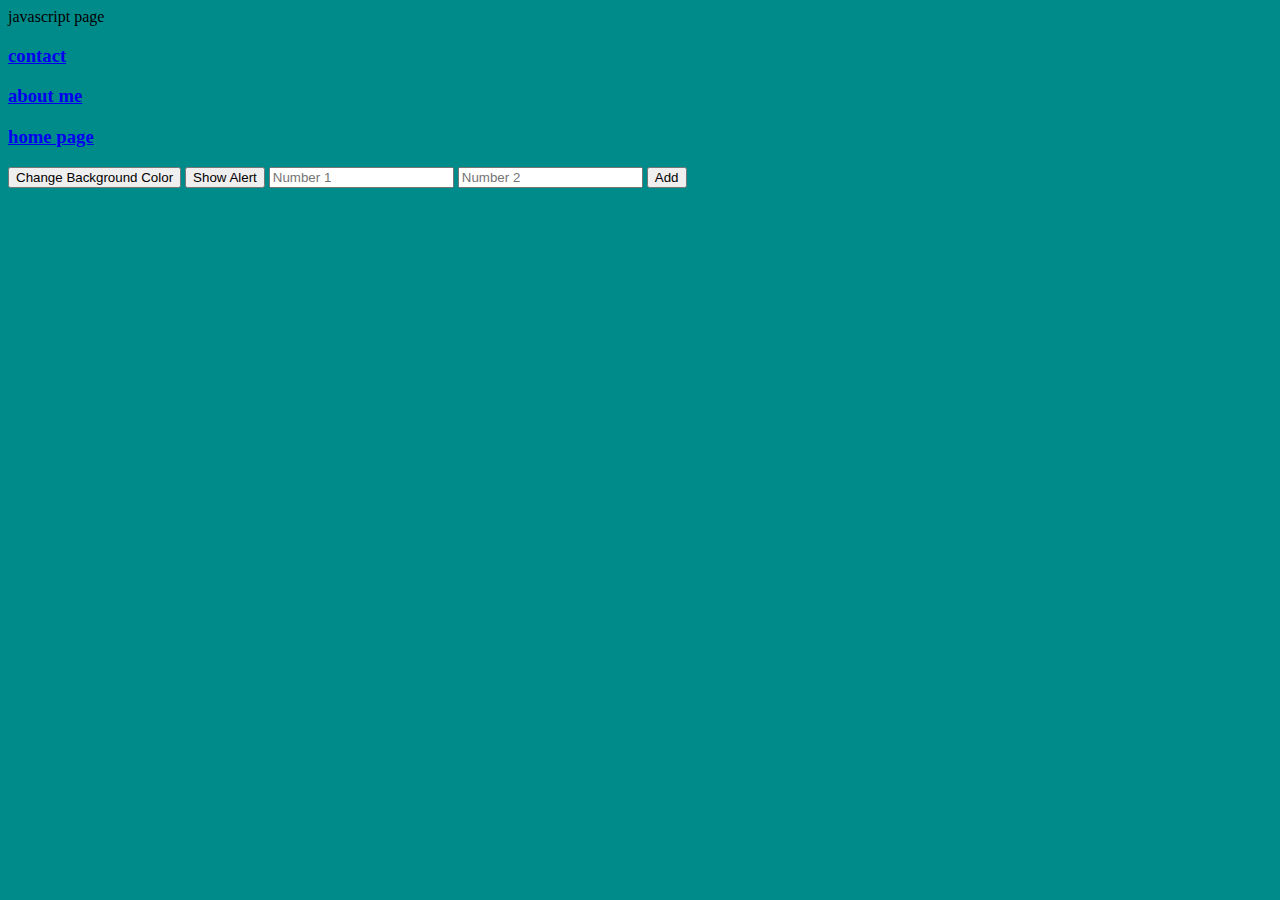
<file: index.html>
<doctype html>
<html>
<head>
<title>ark index</title>javascript page
</head>
<link rel="stylesheet"type="text/css" href="style.CSS">
<a href=contact.html><h3>contact</h3></a>
<a href=About.html><h3>about me</h3></a>
<a href=theweb.HTML><h3>home page</h3></a>
<button onclick="changeBackgroundColor()">Change Background Color</button>
<button onclick="showAlert()">Show Alert</button>
<input id="number1" type="number" placeholder="Number 1">
<input id="number2" type="number" placeholder="Number 2">
<button onclick="addNumbers()">Add</button>
<p id="result"></p>
<!--put all links on this page-->
<body>
<script src="script.js"></script>
</body>
<html>
</file>
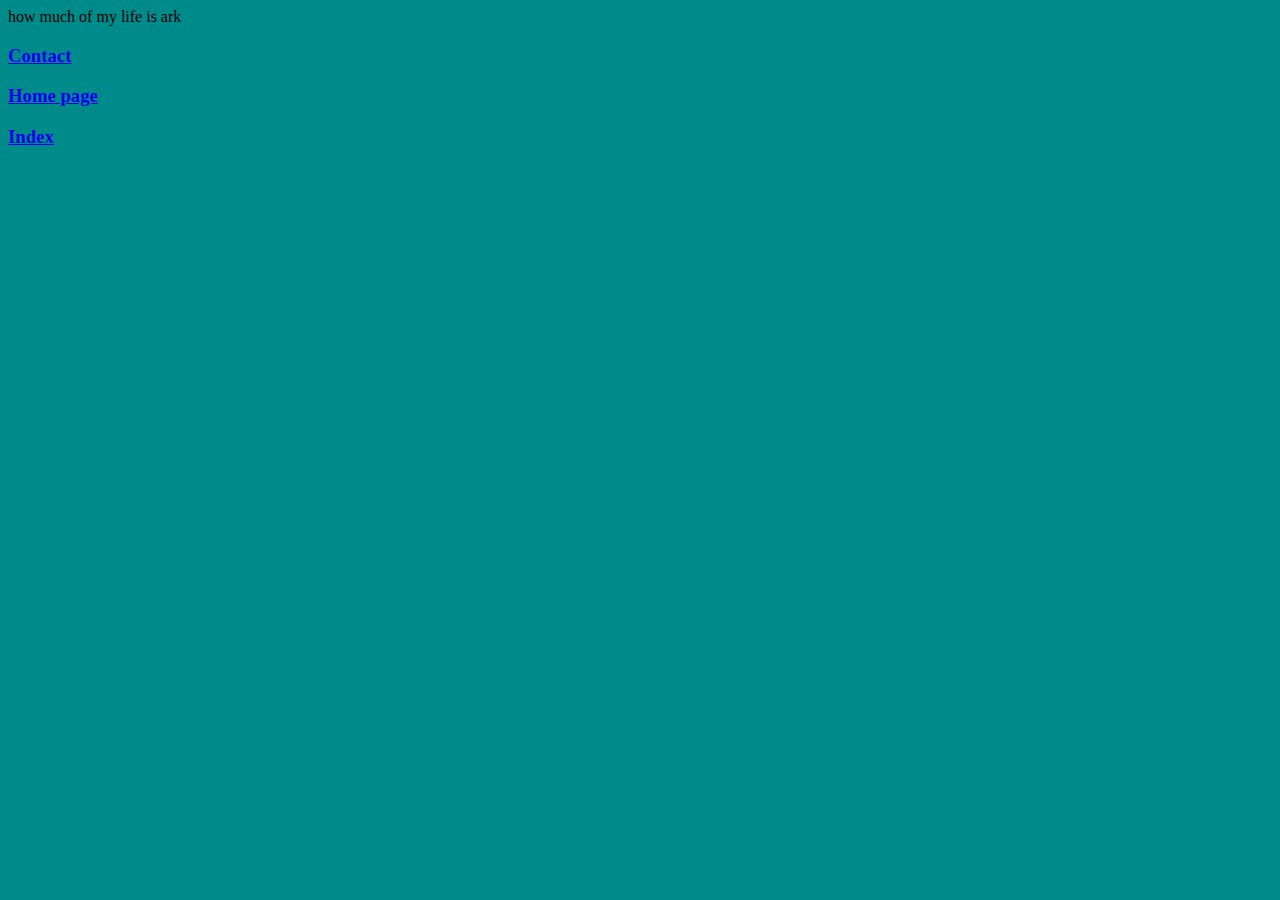
<file: About.html>
<doctype html>
<html>
<head>
<title>My ark expirence</title>how much of my life is ark
</head>
<link rel="stylesheet"type="text/css" href="style.CSS">
<a href=contact.html><h3>Contact</h3></a>
<a href=theweb.HTML><h3>Home page</h3></a>
<a href=index.html><h3>Index</h3></a>
<!--put a personal pearagraph first-->
<body>
<body>
<html>
</file>
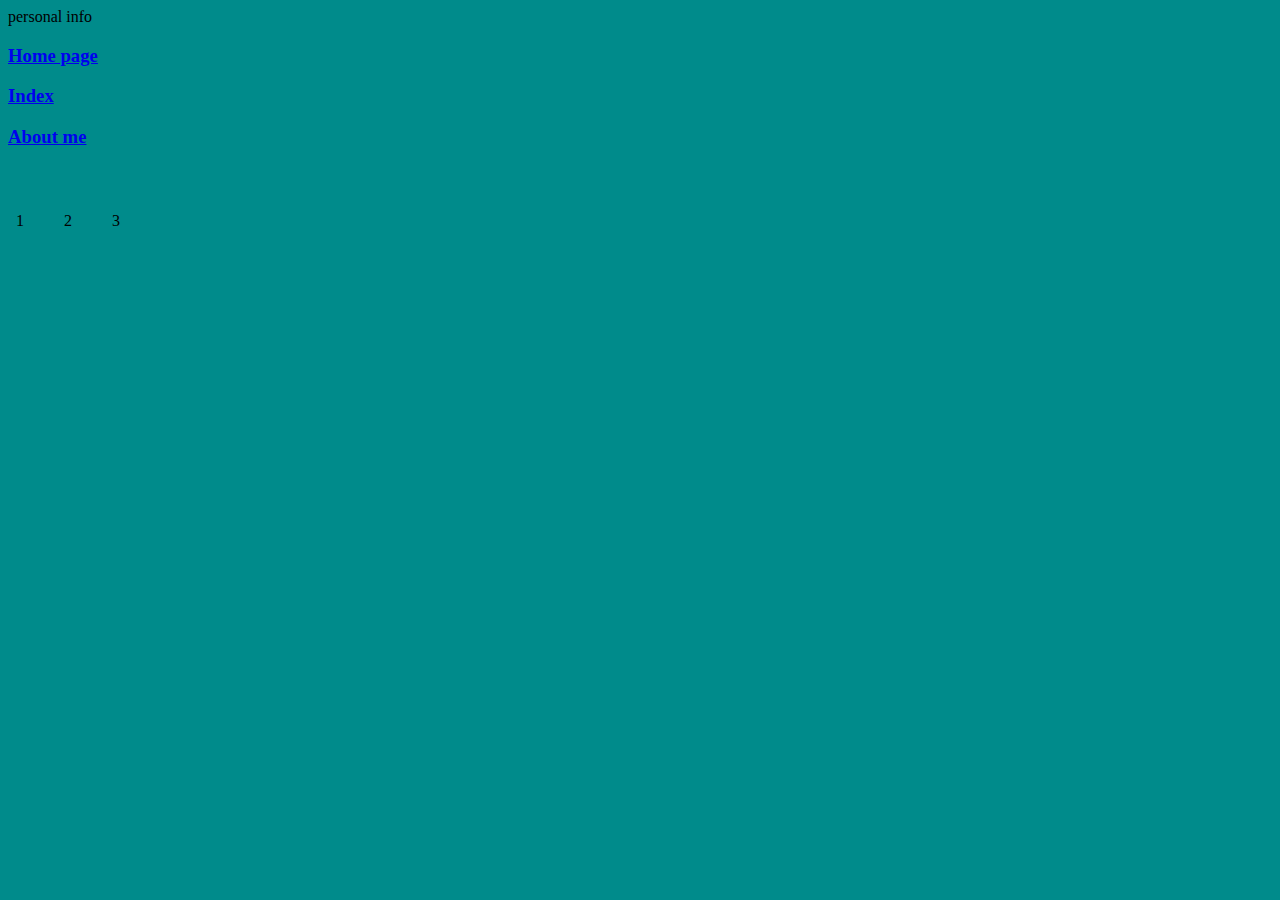
<file: contact.html>
<doctype html>
<html>
<head>
<title>my contact</title>personal info
</head>
<link rel="stylesheet"type="text/css" href="style.CSS">
<a href=theweb.HTML><h3>Home page</h3></a>
<a href=index.html><h3>Index</h3></a>
<a href=About.html><h3>About me </h3></a>
<!--put personal info here-->
</body>
<body>
    <div class="flex-container">
        <div class=column>1</div>
        <div class=row>2</div>
        <div class=column-reverse>3</div>
        </div>
<html>
</file>
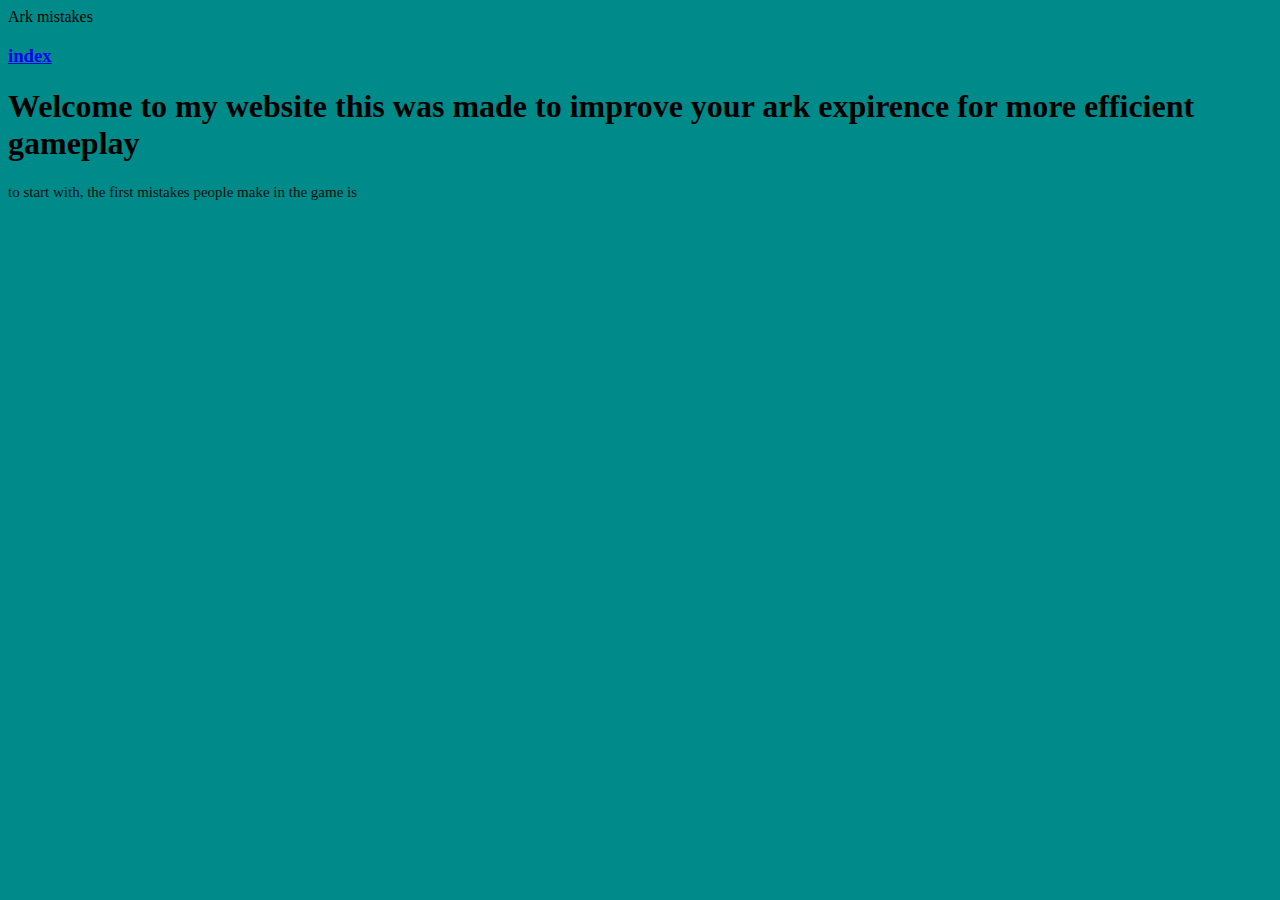
<file: theweb.HTML>
<!DOCTYPE html> 
<html> 
<head> 
<title>Ark Mastery</title> Ark mistakes 
</head> 
<link rel="stylesheet"type="text/css" href="style.CSS">
<a href=index.html><h3>index</h3></a>
<body>
<h1> Welcome to my website this was made to improve your ark expirence for more efficient gameplay</h1>
<p> to start with, the first mistakes people make in the game is </p>
<!--Remember to finish this paragraph-->
<p>
<div class=artical></div>
</p>
</html>
</file>
<file: style.CSS>
div {
    background-color:darkcyan;
    height: 150px;
    width: 80;
    padding: 20px;
}
body {
    background-color:darkcyan;
}
p {
    color: rgb(13, 12, 12);
    font-size: 15px;
}
text {
    font-family: serif;
}
image {
    border: black;
}
.flex-container {
    display: flex;
    justify-content: center;
    align-items: center;
    height: 200px;
    }
    .flex-item {
    margin: 15px;
    padding: 20px;
    background: black;
    }
</file>
